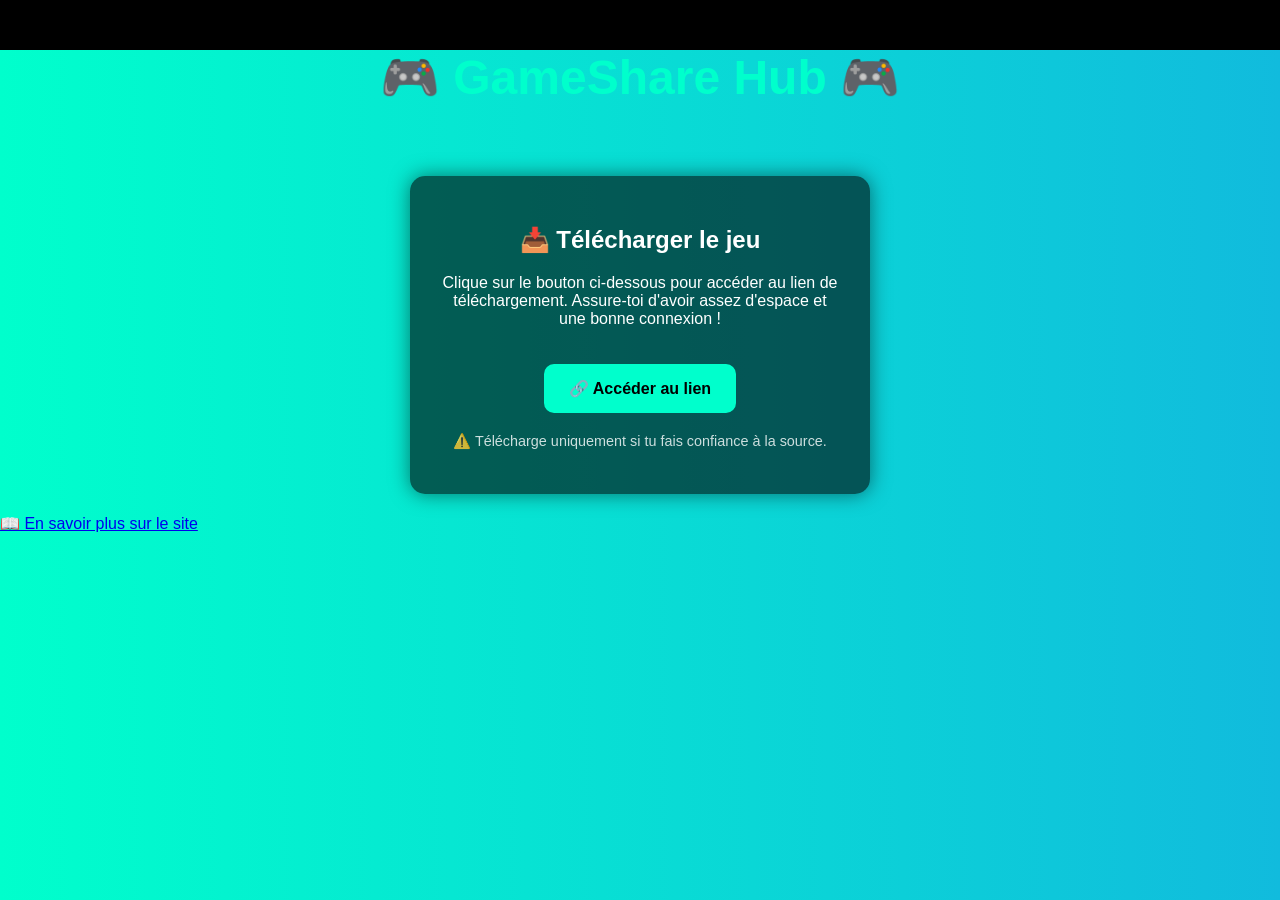
<file: index.html>
<!DOCTYPE html>
<html lang="fr">
<head>
  <meta charset="UTF-8">
  <title>GameShare Hub</title>
  <style>
    body {
      margin: 0;
      font-family: Arial, sans-serif;
      color: white;
      overflow-x: hidden;
      background: black;
    }

    /* Background animation */
    .background {
      position: fixed;
      width: 100%;
      height: 100%;
      background: linear-gradient(270deg, #ff00cc, #3333ff, #00ffcc);
      background-size: 600% 600%;
      animation: gradientMove 10s ease infinite;
      z-index: -1;
    }

    @keyframes gradientMove {
      0% {background-position: 0% 50%;}
      50% {background-position: 100% 50%;}
      100% {background-position: 0% 50%;}
    }

    /* Animated title */
    h1 {
      text-align: center;
      font-size: 3em;
      margin-top: 50px;
      animation: float 3s ease-in-out infinite;
    }

    @keyframes float {
      0% { transform: translateY(0px); }
      50% { transform: translateY(-15px); }
      100% { transform: translateY(0px); }
    }

    .container {
      text-align: center;
      margin-top: 50px;
      padding: 20px;
    }

    .card {
      background: rgba(0,0,0,0.6);
      padding: 30px;
      border-radius: 15px;
      display: inline-block;
      max-width: 400px;
      box-shadow: 0 0 20px rgba(0,0,0,0.5);
    }

    .btn {
      display: inline-block;
      margin-top: 20px;
      padding: 15px 25px;
      background: #00ffcc;
      color: black;
      text-decoration: none;
      font-weight: bold;
      border-radius: 10px;
      transition: 0.3s;
    }

    .btn:hover {
      background: #00cc99;
      transform: scale(1.1);
    }
  </style>
</head>
<body>

<div class="background"></div>

<h1 id="title">🎮 GameShare Hub 🎮</h1>

<div class="container">
  <div class="card">
    <h2>📥 Télécharger le jeu</h2>
    <p>
      Clique sur le bouton ci-dessous pour accéder au lien de téléchargement.
      Assure-toi d'avoir assez d'espace et une bonne connexion !
    </p>

    <a class="btn" href="https://gofile.io/d/fCD3eh" target="_blank">
      🔗 Accéder au lien
    </a>

    <p style="margin-top:20px; font-size: 0.9em; opacity: 0.8;">
      ⚠️ Télécharge uniquement si tu fais confiance à la source.
    </p>
  </div>
</div>

<script>
  const title = document.getElementById("title");

  let colors = ["#ff00cc", "#00ffcc", "#ffff00", "#ff6600"];
  let i = 0;

  setInterval(() => {
    title.style.color = colors[i];
    i = (i + 1) % colors.length;
  }, 500);
</script>

<body>
  <a href="info.html" class="info-btn">📖 En savoir plus sur le site</a>
</body>

</body>
</html>
</file>
